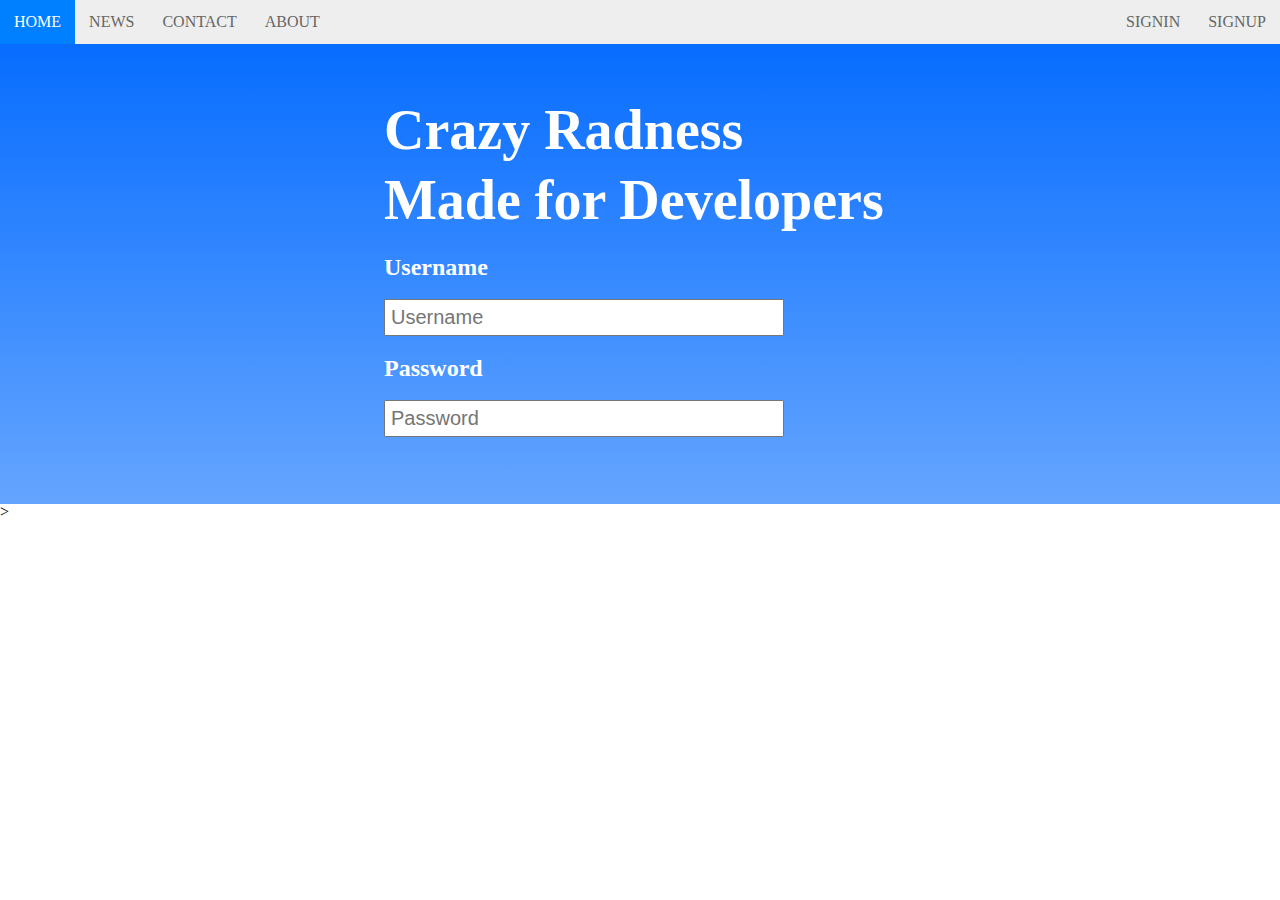
<file: index.html>
<html>
<head>
<link rel="stylesheet" type="text/css" href="websitestyle.css">
</head>
<body>
<nav>
<ul class="topnav" id="dropdownClick">
 <li> <a href="#home">Home</a> 
</li>   
<li> <a href="#news">News</a> 
</li>   
<li> <a href="#contact">Contact</a> 
</li>   
<li> <a href="#about">About</a> 
</li>   
<li class="topnav-right"> <a href="#signup">Signup</a>
</li>   
<li class="topnav-right"> <a href="#signin">Signin</a> 
</li>   
<li class="dropdown"> <a href="javascript:void(0);" onclick="dropdownmenu()">&#9776</a> </li>
</ul>    

</nav> 
<div class="container" id="section-1-grad">
<div class="table">
<div class="col-6 leftSide-col"> 
<div>
<h1 class="large">Crazy Radness</h1>    
<h1 class="large">Made for Developers</h1 class="large">
<form>
<div>
<h2>Username</h2> 
<input class="inputbox" type="text" placeholder="Username" name="username">
<h2>Password</h2>
<input class="inputbox" type="text" placeholder="Password" name="Password">   
</div>
</form>
</div>    
</div>
</div>
</div>>

</div>

<script>
 function dropdownmenu()
 {
 var x= document.getElementById("dropdownClick");
 if(x.className==="topnav")
 {  x.className+= " responsive";
  }
  else{ x.className="topnav";}
 }
</script>
</body>  

</html>
</file>
<file: websitestyle.css>
nav,
header,
footer{ display:block;}

body{
    line-height:1;
    margin:0; 

}
.container{ margin:auto;
            padding-top: 4%;
            padding-bottom:4%;}

.row{ display:flex;
      width:100%;
      flex-wrap:wrap;
      align-items:center;}
.row::after{ display:table;
             clear:both;
             content:"";}
.col-1 {width:8.33%}    
.col-2 {width:16.66%}    
.col-3 {width:25%}    
.col-4 {width:33.33%}    
.col-5 {width:41.66%}    
.col-6 {width:50%}    
.col-7 {width:58.33%}    
.col-8 {width:66.66%}  
.col-9 {width:75%}    
.col-10 {width:83.33%}    
.col-11 {width:91.66%}    
.col-12 {width:100%}         
  /*navbar*/
nav{
    width:100%;
    margin:0; 
}
nav ul {
    background-color:#eee;
    overflow: hidden;
    margin:0;
    padding :0;}

ul.topnav li{ 
    list-style:none;
    float:left;}

ul.topnav li.topnav-right{float:right;}

ul.topnav li a{
    display: block;
    text-decoration:none;
    min-height:16px;
    text-align:center;
    padding:14px;
    text-transform:uppercase;
    color: #666;
}
 ul.topnav li a:hover {
     background-color: #0080ff;
     color:#fff;
 }

 ul.topnav li.dropdown{display:none;}

/*standard syntax*/

.leftSide-col{
    margin-left:30%;
}
#section-1-grad {
  background-image: linear-gradient(#076DFF, #65a5ff);
}

h1.large{ color:#fff;
         font-size: 56px;
         margin:0;  
         line-height:70px}
form h2{
        color:#fff
} 
input[type="text"]{
         font-size:20px;
         width: 400px;
         min-width:100px;
         padding:5px;
}
 /*mobile view*/           
@media screen and (max-width: 680px)
{ul.topnav li:not(:nth-child(1))
                 {display:none;}

ul.topnav li.dropdown{ float:right; 
                       display:block;}

ul.topnav.responsive li.dropdown{position:absolute;
                                 top:0;
                                 right:0;}

ul.topnav.responsive {position:relative;}

ul.topnav.responsive li{ display:inline;
                         float:none;}

ul.topnav.responsive li a{display:block;
                         text-align:left;} }
</file>
